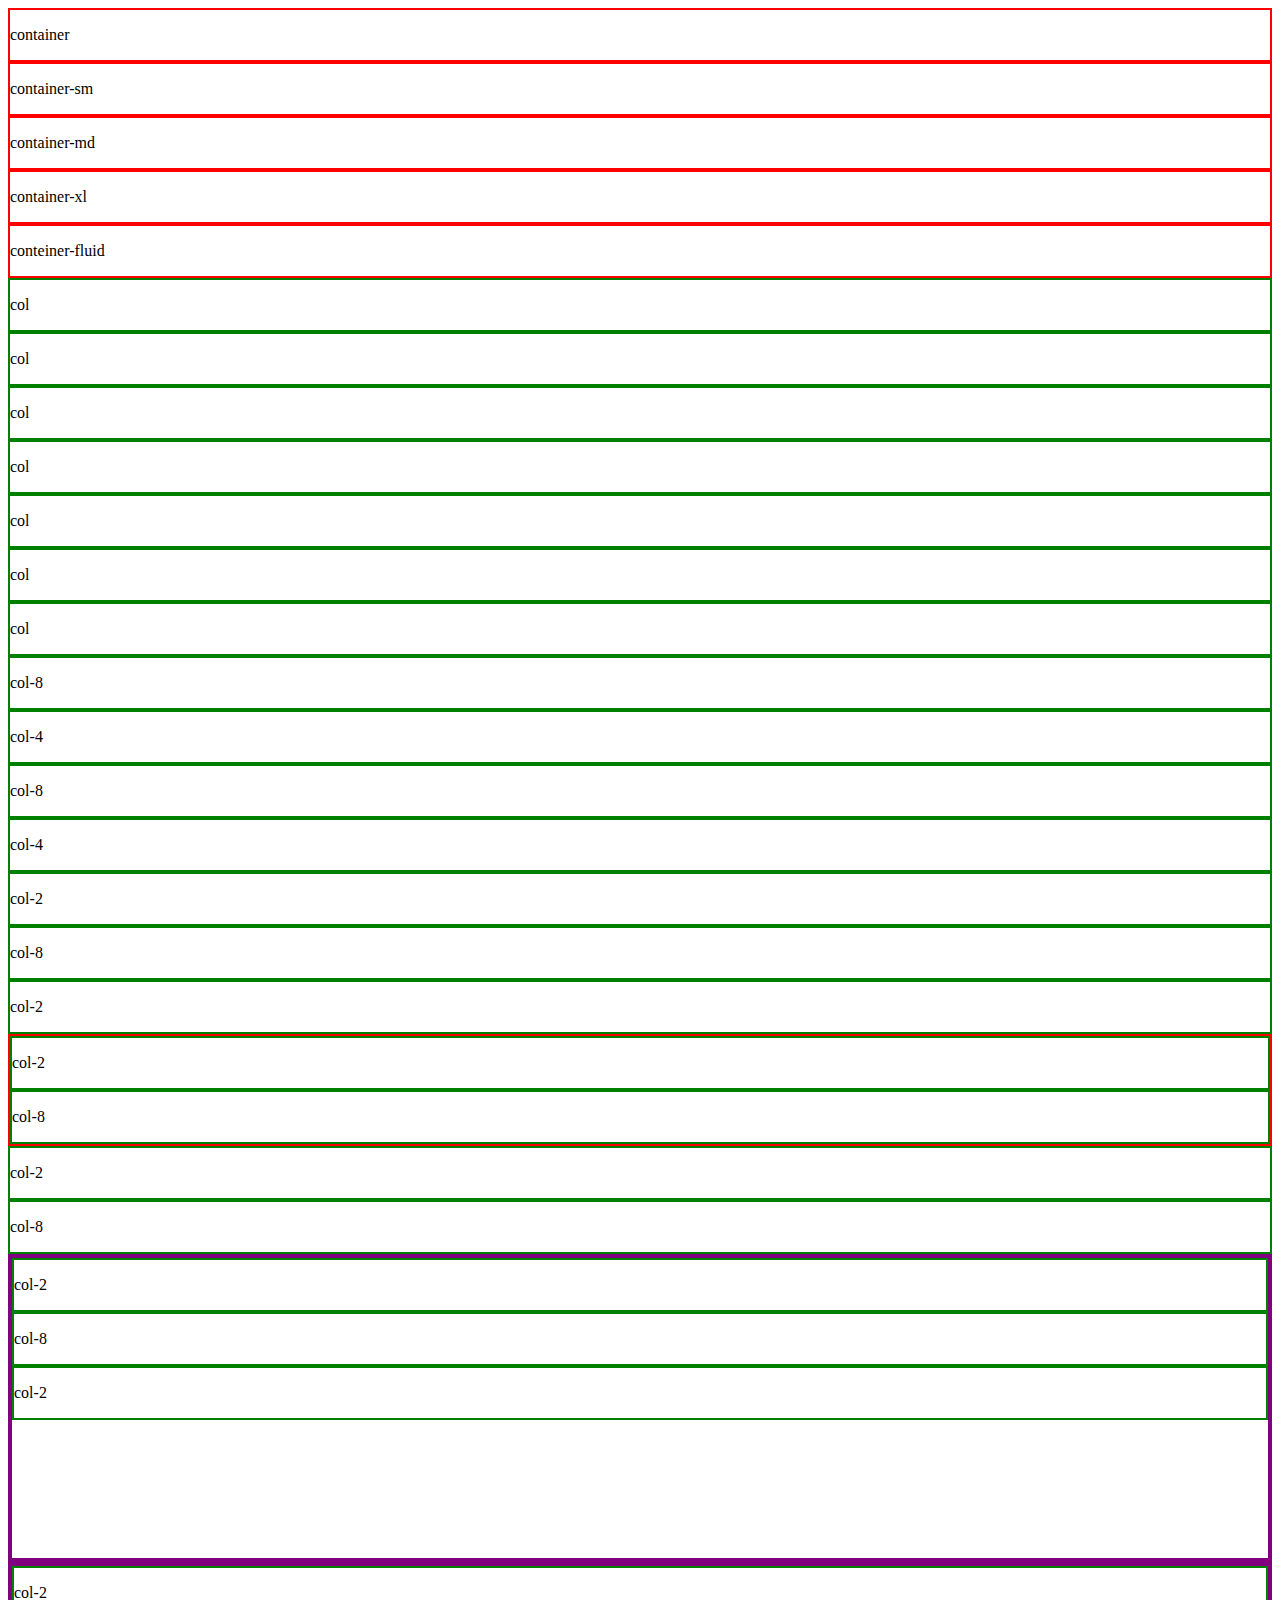
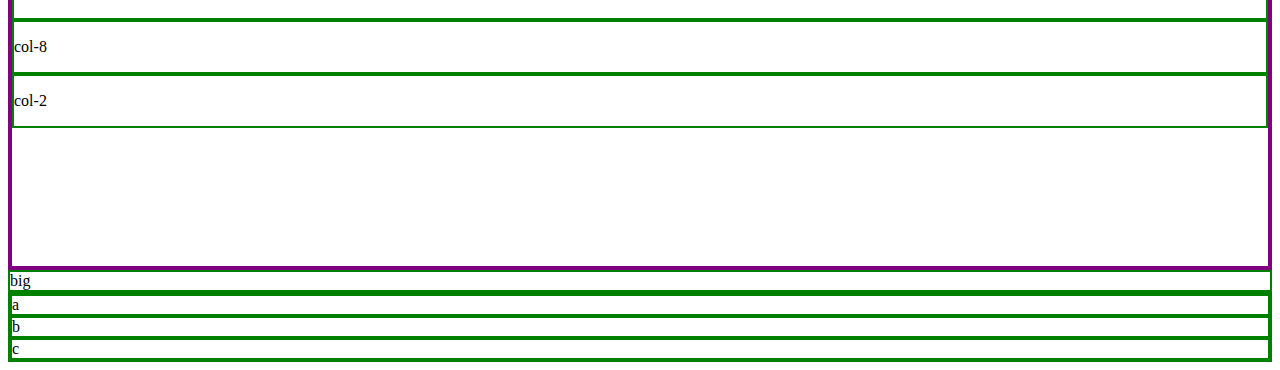
<file: assets/pages/conceptos.html>
<!DOCTYPE html>
<html lang="en">
<head>
    <meta charset="UTF-8">
    <meta name="viewport" content="width=device-width, initial-scale=1.0">
<!-- Estilo bootstrap style -->
    <link href="https://cdn.jsdelivr.net/npm/bootstrap@5.3.1/dist/css/bootstrap.min.css" rel="stylesheet" integrity="sha384-4bw+/aepP/YC94hEpVNVgiZdgIC5+VKNBQNGCHeKRQN+PtmoHDEXuppvnDJzQIu9" crossorigin="anonymous">
    <!-- Estilos personalizados -->
    <link rel="stylesheet" href="../styles/conceptos.css">
    <title>Document</title>
</head>
<body>
    <!-- contenedores -->
    <div class="container box my-2">
        <p>container</p>        
    </div>
    <div class="container-sm box my-2">
        <p>container-sm</p>        
    </div>
    <div class="container-md box my-2">
        <p>container-md</p>        
    </div>
    <div class="container-xl box my-2">
        <p>container-xl</p>        
    </div>
    <div class="container-fluid box my-2">
        <p>conteiner-fluid</p>        
    </div>

    <!-- contenedores con grid -->
    <!-- section .container, 1 .row, 3 .col -->
    <section class="container text-center bg-black text-light">
        <div class="row">
            <div class="col box-col"><p>col</p></div>
            <div class="col box-col"><p>col</p></div>
            <div class="col box-col"><p>col</p></div>
        </div>

        <div class="row mt-2">
            <div class="col box-col"><p>col</p></div>
            <div class="col box-col"><p>col</p></div>
            <div class="col box-col"><p>col</p></div>
            <div class="col box-col"><p>col</p></div>
        </div>

        <div class="row mt-2">
            <div class="col-8 box-col"><p>col-8</p></div>
            <div class="col-4 box-col"><p>col-4</p></div>
        </div>

        <div class="row mt-2">
            <div class="col-12  col-md-8 box-col"><p>col-8</p></div>
            <div class="col-12  col-md-4 box-col"><p>col-4</p></div>
        </div>

        <div class="row mt-2">
            <div class="col-12  col-md-2 box-col"><p>col-2</p></div>
            <div class="col-12  col-md-8 box-col"><p>col-8</p></div>
            <div class="col-12  col-md-2 box-col"><p>col-2</p></div>
        </div>

        <div class="row justify-content-center mt-2 box">
            <div class="col-10  col-md-2 box-col"><p>col-2</p></div>
            <div class="col-10  col-md-8 box-col"><p>col-8</p></div>
        </div>

        <div class="row justify-content-center mt-2 box-row">
            <div class="col-10  col-md-2 box-col"><p>col-2</p></div>
            <div class="col-10  col-md-8 box-col"><p>col-8</p></div>
        </div>

    </section>

    <section class="container text-center box-section">
        <div class="row box-section align-items-center justify-content-center mt-2 ">
            <div class="col-10 col-md-2 box-col"><p>col-2</p></div>
            <div class="col-10 col-md-8 box-col"><p>col-8</p></div>    
            <div class="col-10 col-md-2 box-col"><p>col-2</p></div>    
        </div>                
    </section>

    <section class="container text-center box-section">
        <div class="row box-section justify-content-center mt-2 ">
            <div class="col-10 align-self-start col-md-2 box-col"><p>col-2</p></div>
            <div class="col-10 align-self-center col-md-8 box-col"><p>col-8</p></div>    
            <div class="col-10 align-self-end col-md-2 box-col"><p>col-2</p></div>    
        </div>                
    </section>

    <section class="container text-center bg-black text-light">
        <div class="row">
          <div class="col-9 box-col">big</div>
          <div class="col-3 box-col">
            <div class="row box-col">a</div>
            <div class="row box-col">b</div>
            <div class="row box-col">c</div>
          </div>
        </div>
      </section>



    <!-- Bootstrap script -->
    <script src="https://cdn.jsdelivr.net/npm/bootstrap@5.3.1/dist/js/bootstrap.bundle.min.js" integrity="sha384-HwwvtgBNo3bZJJLYd8oVXjrBZt8cqVSpeBNS5n7C8IVInixGAoxmnlMuBnhbgrkm" crossorigin="anonymous"></script>
</body>
</html>
</file>
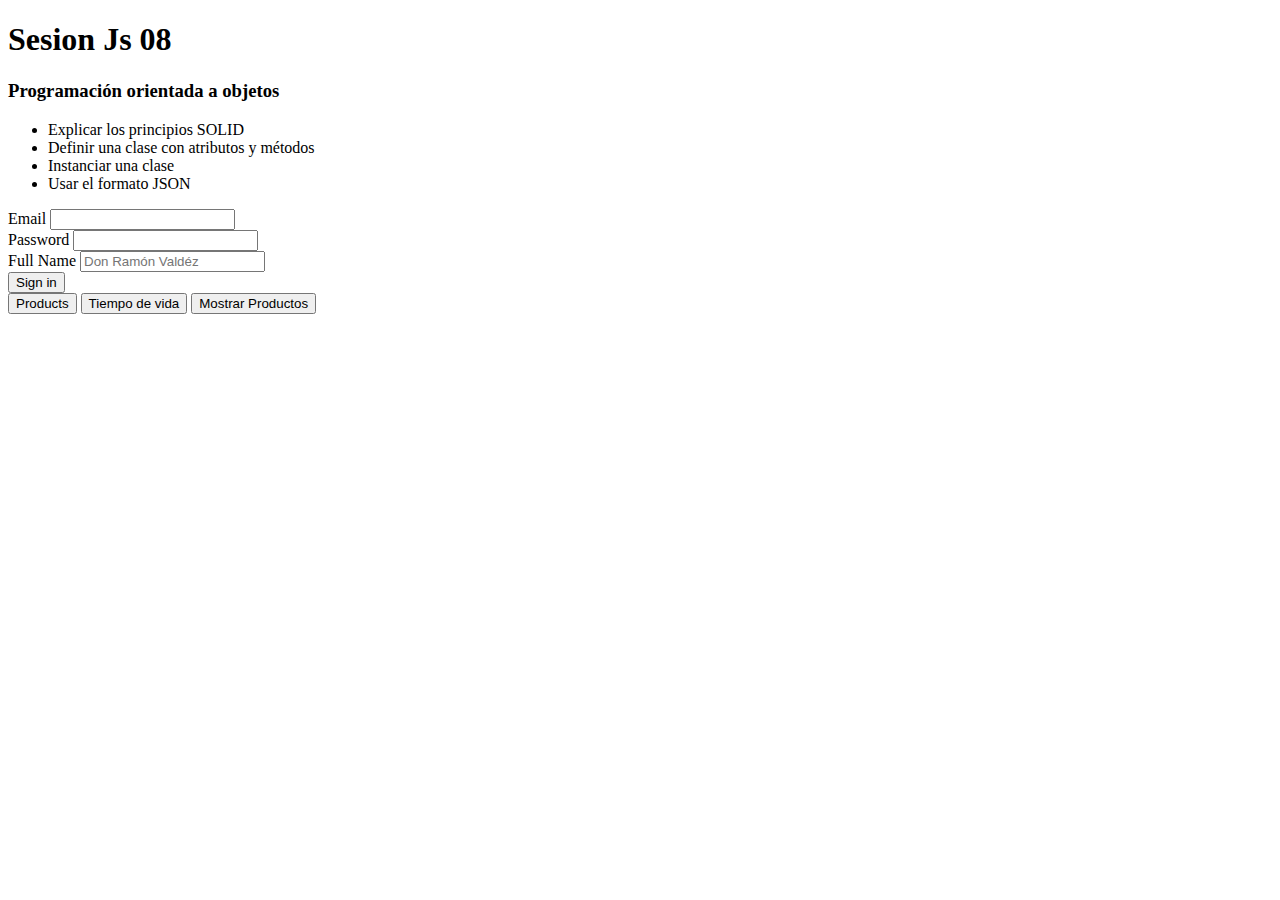
<file: assets/pages/js08-object.html>
<!doctype html>
<html lang="en">
  <head>
    <meta charset="utf-8">
    <meta name="viewport" content="width=device-width, initial-scale=1">
    <title>Sesion JS08</title>
    <link href="https://cdn.jsdelivr.net/npm/bootstrap@5.3.1/dist/css/bootstrap.min.css" rel="stylesheet" integrity="sha384-4bw+/aepP/YC94hEpVNVgiZdgIC5+VKNBQNGCHeKRQN+PtmoHDEXuppvnDJzQIu9" crossorigin="anonymous">
  </head>
  <body class="bg-dark">
    <main class="bg-dark text-light">
        <div class="container" >
            <!-- descripción y formulario -->
            <div class="row justify-content-center align-items-center my-5">
              <!-- descripción de la sesión -->
                <div class="col-6 d-none d-sm-block">
                    <h1>Sesion Js 08</h1>
                    <h3 class="text-warning">Programación orientada a objetos</h3>
                    <ul>
                        <li>Explicar los principios SOLID</li>
                        <li>Definir una clase con atributos y métodos</li>
                        <li>Instanciar una clase</li>                                                
                        <li>Usar el formato JSON</li>                                                
                    </ul>
                </div>
                <div class="col-12 col-sm-6">
                  <!-- formulario de bootstrap -->
                  <div id="liveAlertPlaceholder"></div>
                  <form class="row g-3" id="registerForm">
                    <div class="col-md-6">
                      <label for="email" class="form-label">Email</label>
                      <input type="email" class="form-control" id="email">
                    </div>
                    <div class="col-md-6">
                      <label for="password" class="form-label">Password</label>
                      <input type="password" class="form-control" id="password">
                    </div>
                    <div class="col-12">
                      <label for="fullname" class="form-label">Full Name</label>
                      <input type="text" class="form-control" id="fullname" placeholder="Don Ramón Valdéz">
                    </div>
                    <div class="col-12">
                      <button type="submit" class="btn btn-primary">Sign in</button>
                    </div>
                  </form>
                </div>
            </div>
            <!-- productos -->
            <div class="row justify-content-center align-items-center my-5">
              <div class="col-10">
                <!-- botones -->
                <section id="buttons" class="text-center" >
                  <button onclick="getProducts()" class="btn btn-info">Products</button>
                  <button onclick="onClickLifeSpan()" class="btn btn-info">Tiempo de vida</button>                  
                  <button id="show-products" class="btn btn-warning">Mostrar Productos</button>
                </section>
                <!-- cards de productos -->
                <section id="products">

                </section>
              </div>
            </div>
        </div>        
    </main>
    <script src="https://cdn.jsdelivr.net/npm/bootstrap@5.3.1/dist/js/bootstrap.bundle.min.js" integrity="sha384-HwwvtgBNo3bZJJLYd8oVXjrBZt8cqVSpeBNS5n7C8IVInixGAoxmnlMuBnhbgrkm" crossorigin="anonymous"></script>
    <script src="../js/js08-object.js"></script>
    <script type="module" src="../js/js08-clases.js"></script>
  </body>
</html>
</file>
<file: assets/styles/conceptos.css>
.box{
    border: 2px solid red;
}

.box-col{
    border: 2px solid green;
}

.box-section{
    border: 2px solid purple;
    min-height: 300px;
}
</file>
